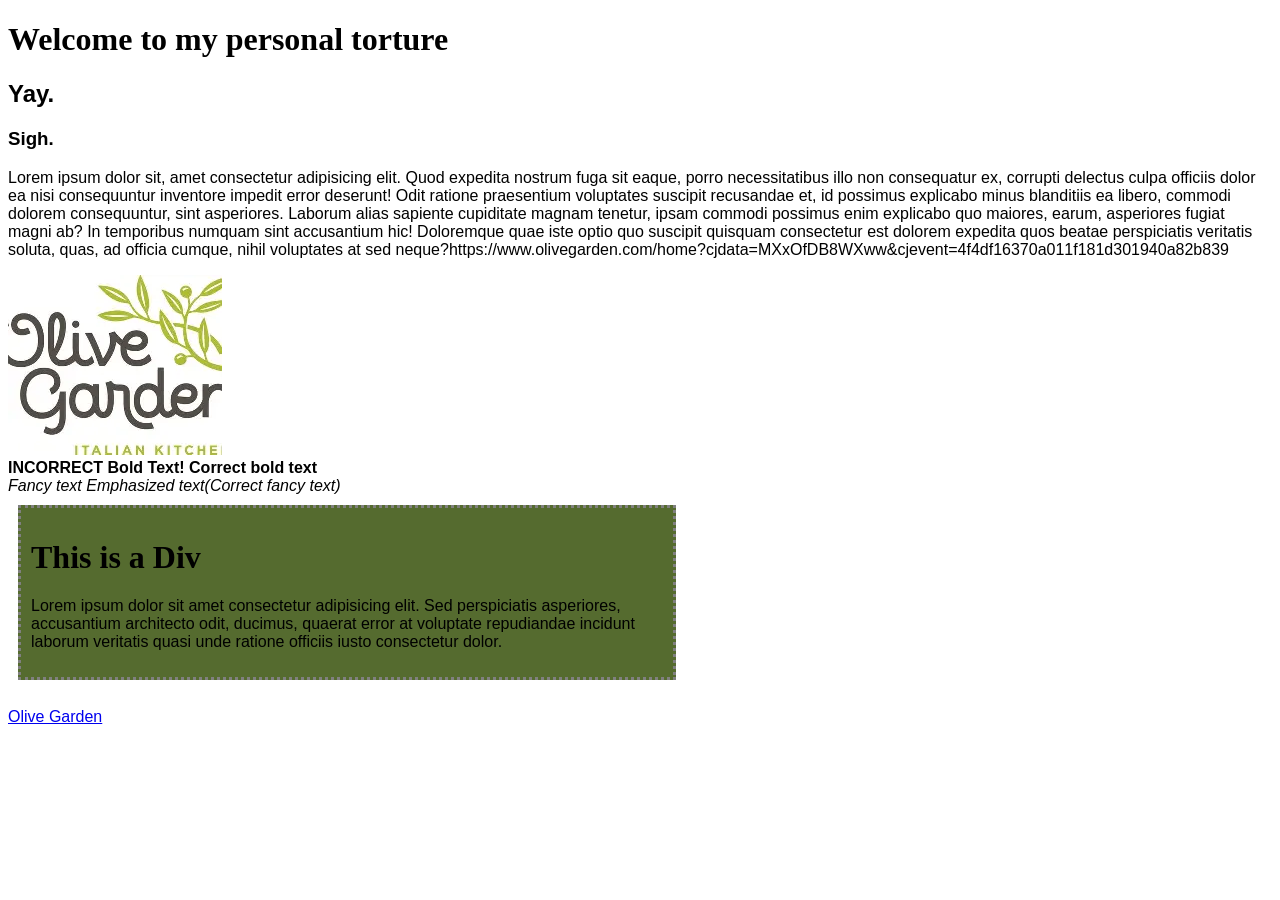
<file: spare.html>
<!doctype html>
<html lang="en">

<head>
  <meta charset="UTF-8" />
  <meta name="viewport" content="width=device-width, initial-scale=1.0" />
  <title>Olive Tree</title>
  <link rel="icon" href="[data-uri]">
  <link rel="stylesheet" href="Styles.css">
</head>
<style>
        h1 {
            font-family:
             cursive;
        }
        .font{
          font-family: Arial, Helvetica, sans-serif;  
        }
        #restrict-size{
          max-width: 50%;
        }
    </style>

<body class="font">
  <h1>Welcome to my personal torture</h1>
  <h2>Yay.</h2>
  <h3>Sigh.</h3>
  <p>Lorem ipsum dolor sit, amet consectetur adipisicing elit. Quod expedita nostrum fuga sit eaque, porro
    necessitatibus illo non consequatur ex, corrupti delectus culpa officiis dolor ea nisi consequuntur inventore
    impedit error deserunt! Odit ratione praesentium voluptates suscipit recusandae et, id possimus explicabo minus
    blanditiis ea libero, commodi dolorem consequuntur, sint asperiores. Laborum alias sapiente cupiditate magnam
    tenetur, ipsam commodi possimus enim explicabo quo maiores, earum, asperiores fugiat magni ab? In temporibus numquam
    sint accusantium hic! Doloremque quae iste optio quo suscipit quisquam consectetur est dolorem expedita quos beatae
    perspiciatis veritatis soluta, quas, ad officia cumque, nihil voluptates at sed neque?<span>https://www.olivegarden.com/home?cjdata=MXxOfDB8WXww&cjevent=4f4df16370a011f181d301940a82b839</span></p>
    <img src="[data-uri]" alt="This is a span
    ">
    <br>
<div>
  <b>INCORRECT Bold Text!</b>
  <strong>Correct bold text</strong>
  <br>
  <i>Fancy text</i>
  <em>Emphasized text(Correct fancy text)</em>
</div>
<div id="restrict-size"><h1>This is a Div</h1>
<p>Lorem ipsum dolor sit amet consectetur adipisicing elit. Sed perspiciatis asperiores, accusantium architecto odit, ducimus, quaerat error at voluptate repudiandae incidunt laborum veritatis quasi unde ratione officiis iusto consectetur dolor.</p></div>
  <body>
    <br>
<a href="https://www.olivegarden.com/home?cjdata=MXxOfDB8WXww&cjevent=4f4df16370a011f181d301940a82b839">Olive Garden</a>
  <body>

</html>
</file>
<file: Styles.css>
#restrict-size {
    padding: 10px;
    margin: 10px;
    background-color: darkolivegreen;
    border: 3px dotted gray;
}

body{
    background-image: url('https://th.bing.com/th/id/OIP.-rWFmh96u9Hjg-cjCtpOwgHaFY?w=252&h=183&c=7&r=0&o=7&pid=1.7&rm=3');
}
</file>
